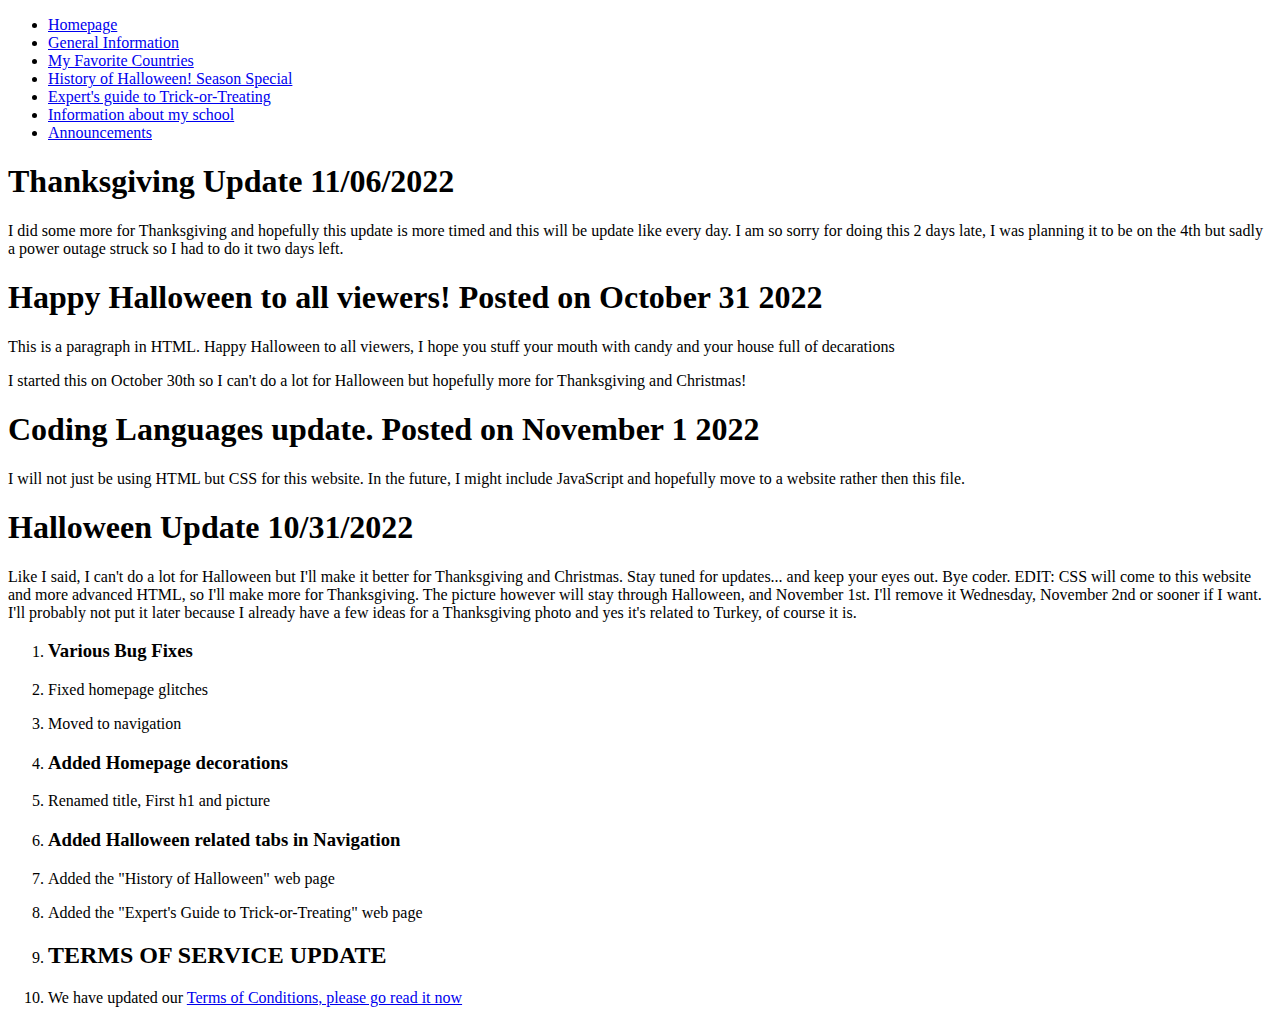
<file: anu.html>
<!DOCTYPE HTML>
<html>
  <head>
    <meta charset="utf-8">
    <title> Announcements Page </title>
  </head>
  <body>
    
    <nav>
        <ul>
          <li> <a href="HTMLCODE.html"> Homepage </a> </li>
          <li> <a href="generalinfo.html"> General Information </a> </li>
          <li> <a href="favoritecountries.html"> My Favorite Countries </a> </li>
          <li> <a href="historyhallo.html"> History of Halloween! Season Special </a> </li>
          <li> <a href="Trickotreat.html"> Expert's guide to Trick-or-Treating </a> </li>
          <li> <a href="myschool.html"> Information about my school </a> </li>
          <li> <a href="anu.html"> Announcements </a> </li>
        </ul>
    </nav>

     <article>
        <h1> Thanksgiving Update 11/06/2022 </h1>

        <p> I did some more for Thanksgiving and hopefully this update is more timed and this will be update like every day. I am so sorry for doing this 2 days late, I was planning it to be on the 4th but sadly a power outage struck so I had to do it two days left. </p>

      </article>


    <article>
        <h1> Happy Halloween to all viewers! Posted on October 31 2022 </h1>
        <p> This is a paragraph in HTML. Happy Halloween to all viewers, I hope you
        stuff your mouth with candy and your house full of decarations </p>
    


        <p> I started this on October 30th so I can't do a lot for Halloween but hopefully more for Thanksgiving and Christmas! </p>
      </article>

      <article>
        <h1> Coding Languages update. Posted on November 1 2022 </h1>
        <p> I will not just be using HTML but CSS for this website. In the future, I might include JavaScript and hopefully move to a website rather then this file. </p>

      </article>

      <article>
        <h1> Halloween Update 10/31/2022 </h1>

        <p> Like I said, I can't do a lot for Halloween but I'll make it better for Thanksgiving and Christmas. Stay tuned for updates... and keep your eyes out. Bye coder. EDIT: CSS will come to this website and more advanced HTML, so I'll make more for Thanksgiving. The picture however will stay through Halloween, and November 1st. I'll remove it Wednesday, November 2nd or sooner if I want. I'll probably not put it later because I already have a few ideas for a Thanksgiving photo and yes it's related to Turkey, of course it is. </p>
        <ol>
          <li> <h3> Various Bug Fixes </h3> </li>
          <li> <p> Fixed homepage glitches </p> </li>
          <li> <p> Moved to navigation </p> </li>
          <li> <h3> Added Homepage decorations </h3> </li>
          <li> <p> Renamed title, First h1 and picture </p> </li>
          <li> <h3> Added Halloween related tabs in Navigation </h3> </li>
          <li> <p> Added the "History of Halloween" web page </p> </li>
          <li> <p> Added the "Expert's Guide to Trick-or-Treating" web page </p> </li>
          <li> <h2> TERMS OF SERVICE UPDATE </h2> </li>
          <li> <p> We have updated our <a href="terms.html"> Terms of Conditions, please go read it now </a> </p> </li>
        </ol>


      </article>




  </body>
</html>
</file>
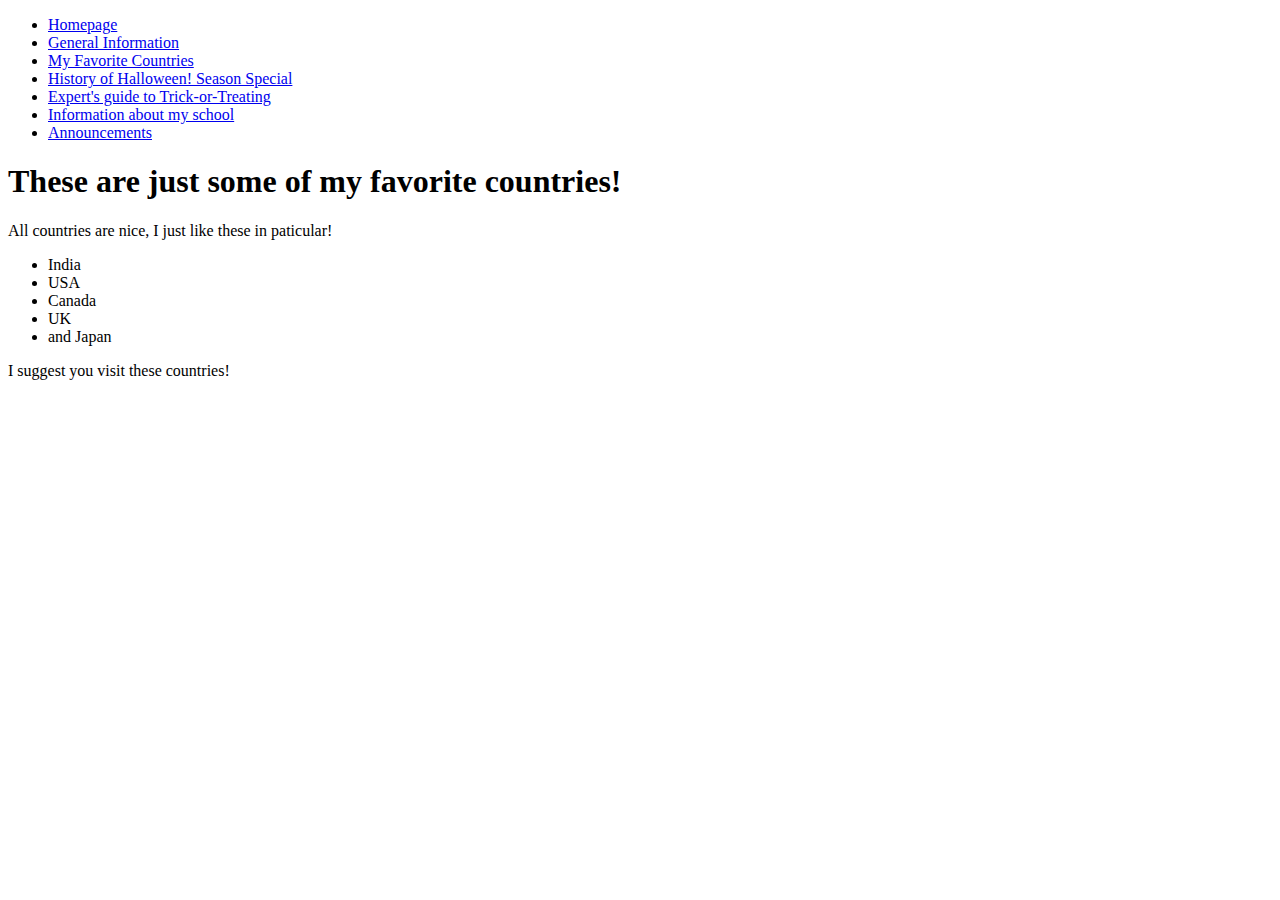
<file: favoritecountries.html>
<!DOCTYPE HTML>
<html>
  <head>
    <meta charset ="utf-8">
    <title> My Favorite Countries! </title>


  </head>
  <body>

    <nav>
        <ul>
          <li> <a href="HTMLCODE.html"> Homepage </a> </li>
          <li> <a href="generalinfo.html"> General Information </a> </li>
          <li> <a href="favoritecountries.html"> My Favorite Countries </a> </li>
          <li> <a href="historyhallo.html"> History of Halloween! Season Special </a> </li>
          <li> <a href="Trickotreat.html"> Expert's guide to Trick-or-Treating </a> </li>
          <li> <a href="myschool.html"> Information about my school </a> </li>
          <li> <a href="anu.html"> Announcements </a> </li>
        </ul>
      </nav>

    <h1> These are just some of my favorite countries! </h1>
    <p> All countries are nice, I just like these in paticular! </p>
    <ul>
      <li> India </li>
      <li> USA </li>
      <li> Canada </li>
      <li> UK </li>
      <li> and Japan </li>
    </ul>
    <p> I suggest you visit these countries! </p>
    
   
  </body>
</html>
</file>
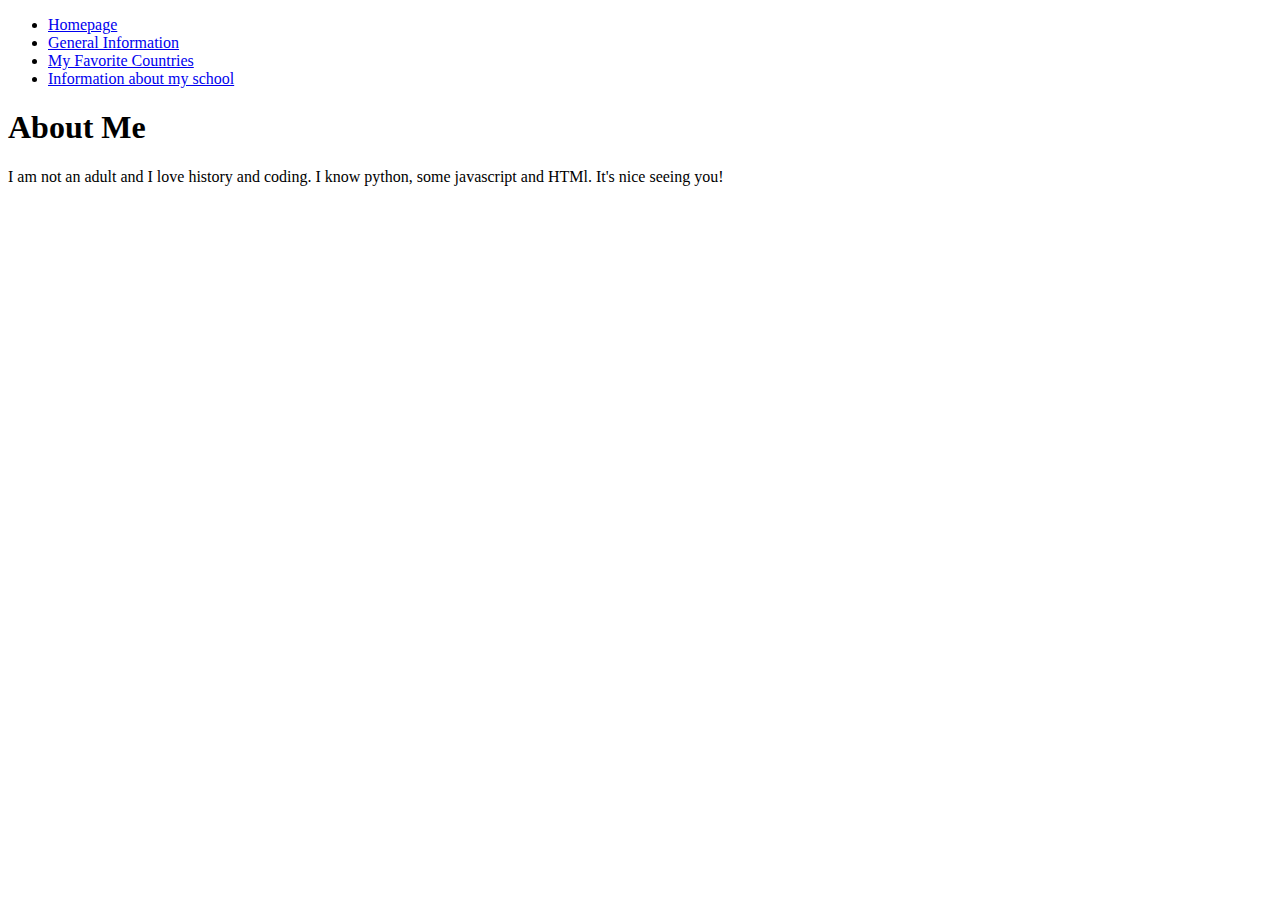
<file: generalinfo.html>
<!DOCTYPE HTML>
<html>
  <head>
    <meta charset ="utf-8">
    <title> About Me </title>
  </head>
  <body>
    
    <nav>
        <ul>
          <li> <a href="HTMLCODE.html"> Homepage </a> </li>
          <li> <a href="generalinfo.html"> General Information </a> </li>
          <li> <a href="favoritecountries.html"> My Favorite Countries </a> </li>
          <li> <a href="myschool.html"> Information about my school </a> </li>
        </ul>
      </nav>
    
  <article>
    <h1> About Me </h1>
    <p> I am not an adult and I love history and coding. I know python, some javascript and HTMl. It's nice seeing you! </p>
  </article>


  </body>
</html>
</file>
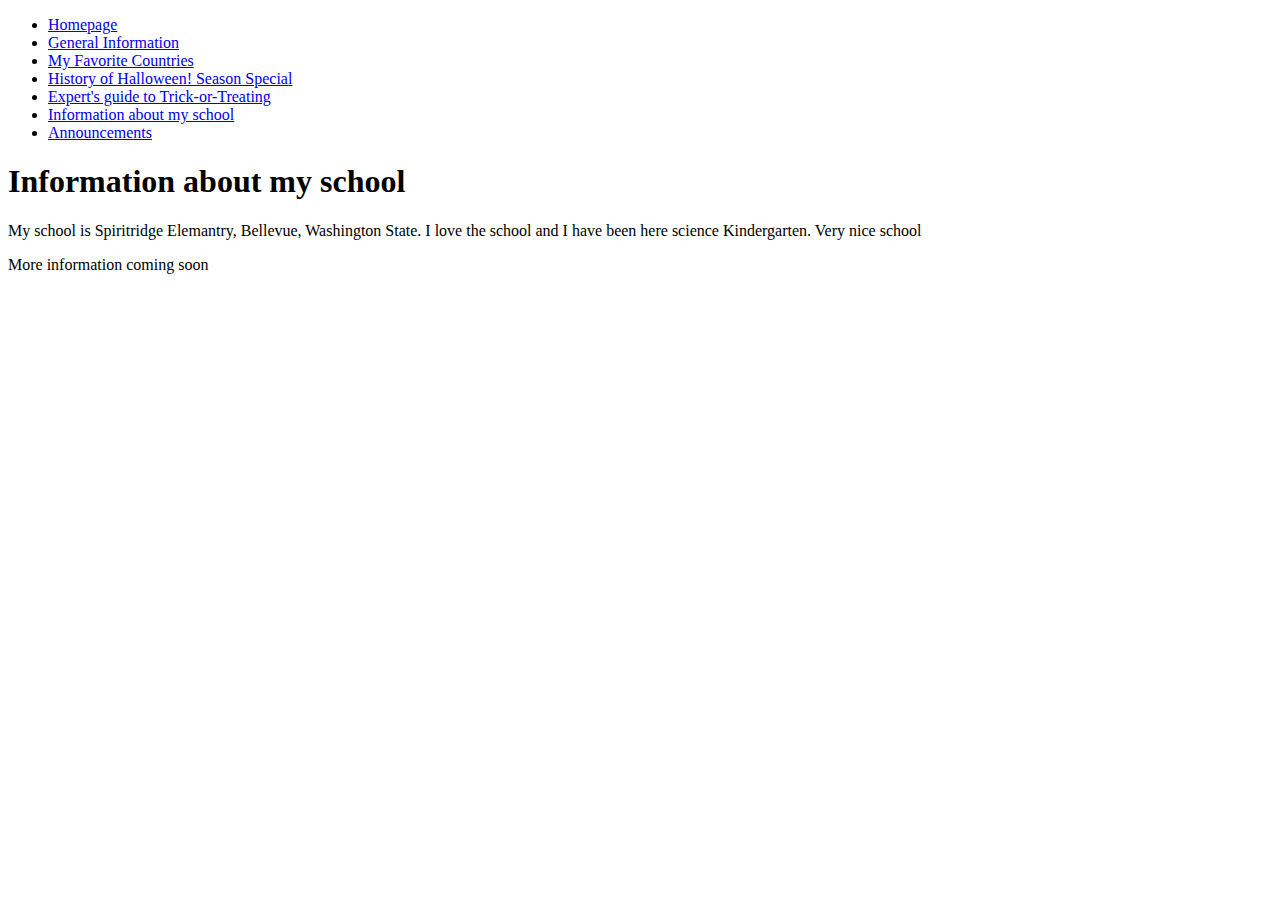
<file: myschool.html>
<!DOCTYPE HTML>
<html>
  <head>
    <meta charset ="utf-8">
    <title> My School </title>
  </head>
  <body>


    <nav>
        <ul>
          <li> <a href="HTMLCODE.html"> Homepage </a> </li>
          <li> <a href="generalinfo.html"> General Information </a> </li>
          <li> <a href="favoritecountries.html"> My Favorite Countries </a> </li>
          <li> <a href="historyhallo.html"> History of Halloween! Season Special </a> </li>
          <li> <a href="Trickotreat.html"> Expert's guide to Trick-or-Treating </a> </li>
          <li> <a href="myschool.html"> Information about my school </a> </li>
          <li> <a href="anu.html"> Announcements </a> </li>
        </ul>
      </nav>

  <article>
    <h1> Information about my school </h1>
    <p> My school is Spiritridge Elemantry, Bellevue, Washington State. I love the school and I have been here science Kindergarten. Very nice school </p>
    <p> More information coming soon </p>
  </article> 

  
  </body>
</html>
</file>
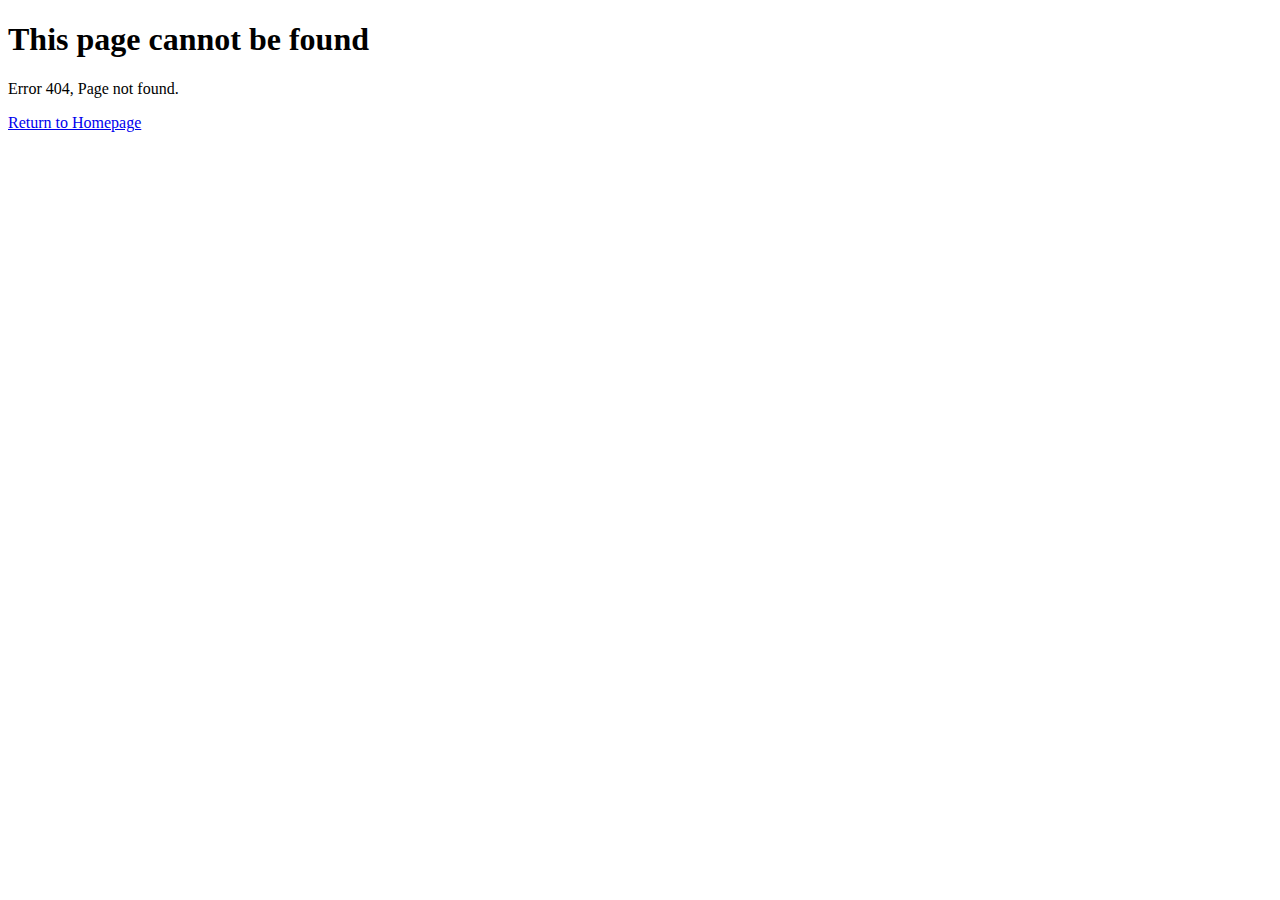
<file: Survey.html>
<!DOCTYPE HTML>
<html>
  <head>
    <meta charset="utf-8">
    <title> 404 Error </title>
  </head>
  <body> 





      <article> 
        <h1> This page cannot be found </h1>
        <p> Error 404, Page not found. </p>
      </article>


    <p> <a href="HTMLCODE.html"> Return to Homepage </a> </p>


   
  </body>
</html>
</file>
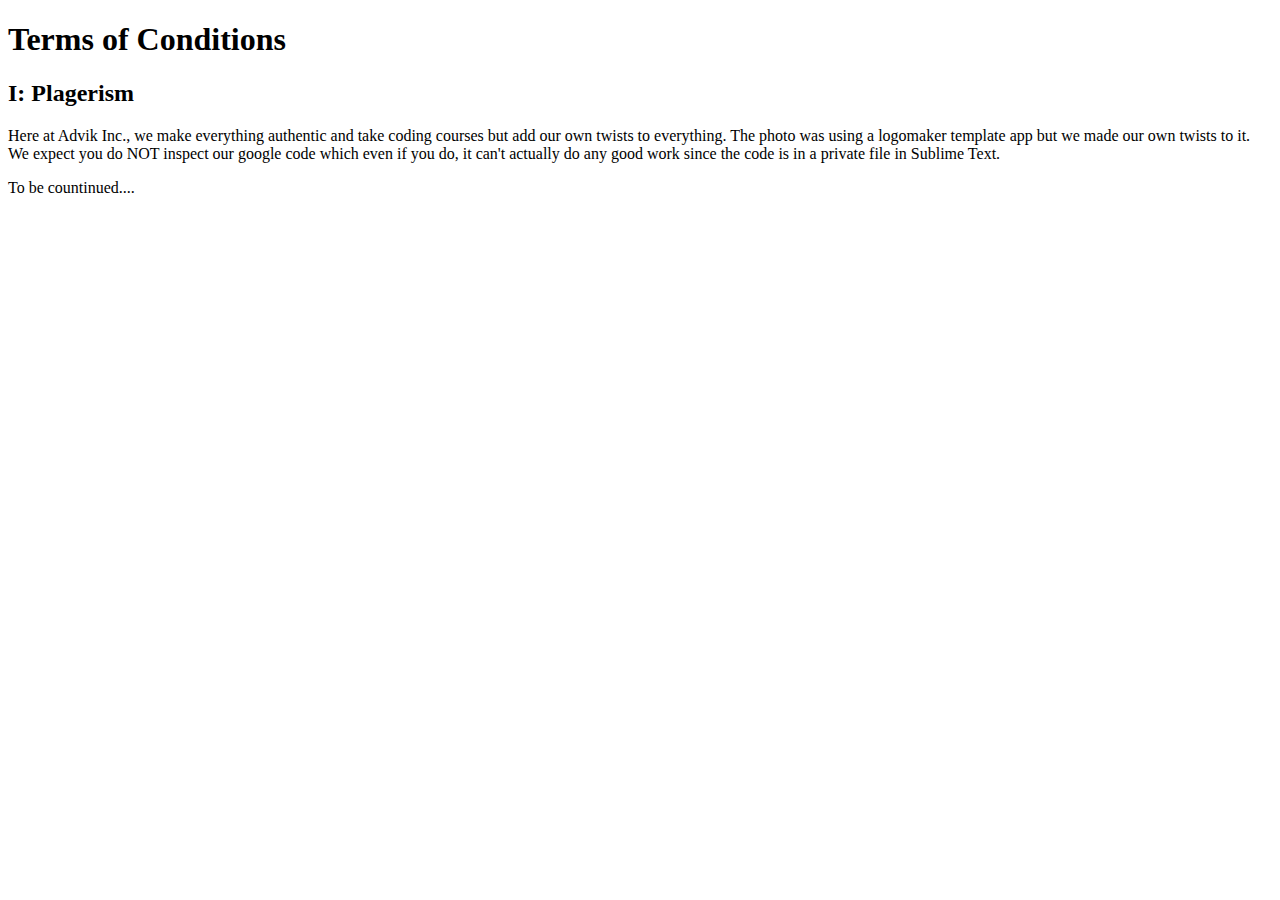
<file: terms.html>
<!DOCTYPE HTML>
<html>
  <head>
    <meta charset="utf-8">
    <title> Terms of Conditions and Privacy Policy </title>
  </head>
  <body>
    
    <h1> Terms of Conditions </h1>

    <h2> I: Plagerism </h2>
    <p> Here at Advik Inc., we make everything authentic and take coding courses but add our own twists to everything. The photo was using a logomaker template app but we made our own twists to it. We expect you do NOT inspect our google code which even if you do, it can't actually do any good work since the code is in a private file in Sublime Text. </p>


    To be countinued....


      
  </body>
</html>
</file>
